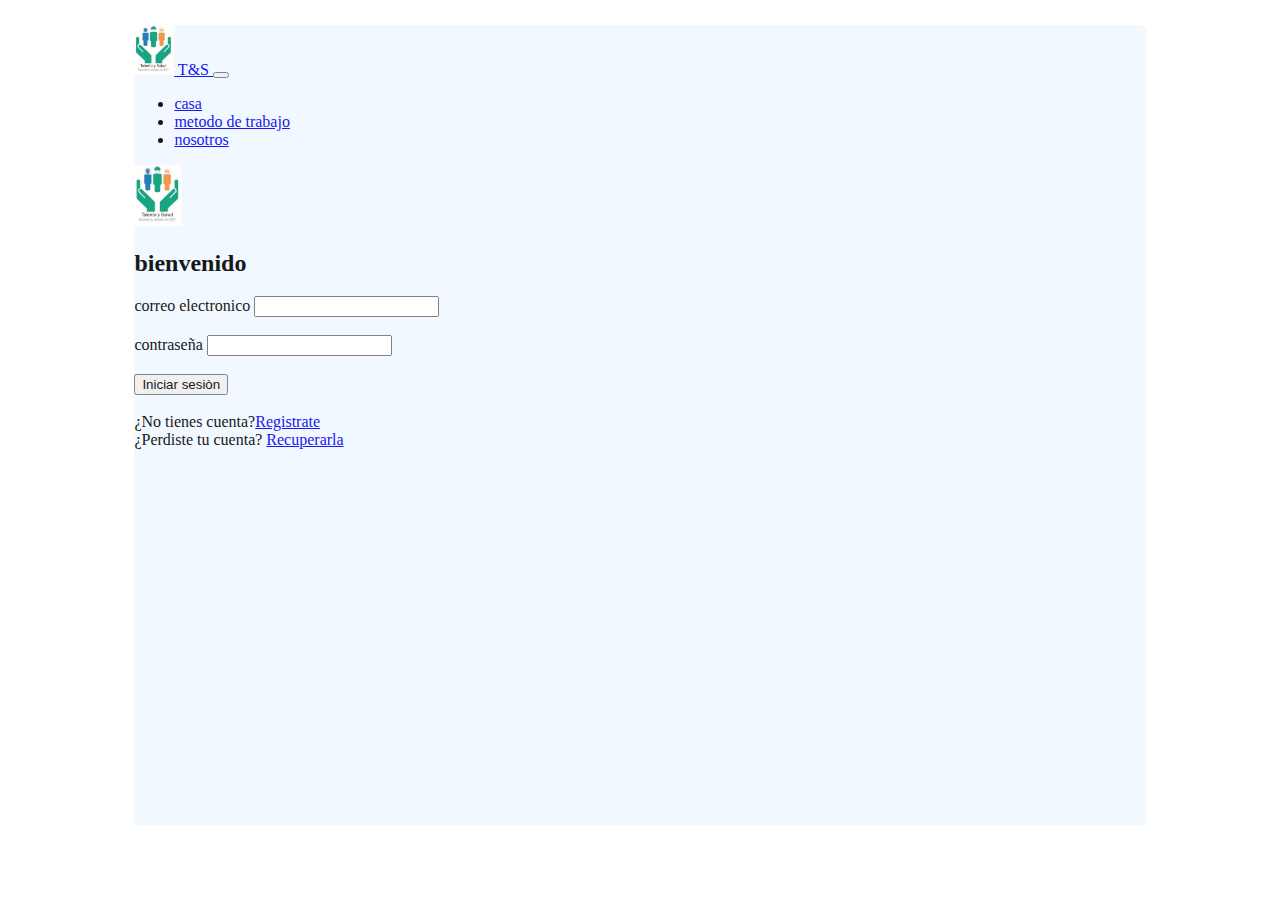
<file: login.html>
<!DOCTYPE html>
<html lang="en">
<head>
    <meta charset="UTF-8">
    <meta http-equiv="X-UA-Compatible" content="IE=edge">
    <meta name="viewport" content="width=device-width, initial-scale=1.0">
    <link rel="stylesheet" href="css/login.css">
    <link href="https://cdn.jsdelivr.net/npm/bootstrap@5.1.3/dist/css/bootstrap.min.css" rel="stylesheet" integrity="sha384-1BmE4kWBq78iYhFldvKuhfTAU6auU8tT94WrHftjDbrCEXSU1oBoqyl2QvZ6jIW3" crossorigin="anonymous">
    <title>Document</title>
</head>
<body class="cuerpito">
   <div class="contenido">
    <div class="container">
        <div class="row">
            <div class="col">
                <!--inicio navbar-->
                <div class="barra_nav">
                    <nav class="navbar navbar-expand-lg navbar-light bg-light">
                        <div class="container-fluid">
                          <a class="navbar-brand" href="#">
                              <img src="img/WhatsApp Image 2022-04-05 at 7.54.49 PM.jpeg" alt="">
                              T&S
                          </a>
                          <button class="navbar-toggler" type="button" data-bs-toggle="collapse" data-bs-target="#navbarNav" aria-controls="navbarNav" aria-expanded="false" aria-label="Toggle navigation">
                            <span class="navbar-toggler-icon"></span>
                          </button>
                          <div class="collapse navbar-collapse" id="navbarNav">
                            <ul class="navbar-nav">
                              <li class="nav-item">
                                <a class="nav-link active" aria-current="page" href="index.html">casa</a>
                              </li>
                              <li class="nav-item">
                                <a class="nav-link" href="m_trabajo.html">metodo de trabajo</a>
                              </li>
                              <li class="nav-item">
                                <a class="nav-link" href="nosotros.html">nosotros</a>
                              </li>
                            </ul>
                          </div>
                        </div>
                    </nav>
                </div>
                <!--fin navbar-->
                <!--logeo-->
                <div class="logeo">
                    <div class="text-center p-5">
                        <img src="img/WhatsApp Image 2022-04-05 at 7.54.49 PM.jpeg" width="48" alt="">
                        <h2 class="text-center py-5">bienvenido</h2>
                    <form action="#">
                        <div class="mb-0">
                            <label for="email" class="form-label">correo electronico</label>
                            <input type="email" class="form-control" name="email">
                        </div>
                        <br>
                        <div class="mb-0">
                            <label for="password" class="form-label">contraseña</label>
                            <input type="password" class="form-control" name="email">
                        </div>
                        <br>
                        <div class="d-grid">
                            <button type="submit" class="btn btn-dark">Iniciar sesiòn</button>
                        </div>
                        <br>
                        <div class="my-3">
                            <span>¿No tienes cuenta?<a href="register.html">Registrate</a></span><br>
                            <span>¿Perdiste tu cuenta? <a href="#">Recuperarla</a></span>
                        </div>
                    </div>
                    </form>
                    <!--fin logeo-->
                </div>
            </div>
        </div>
    </div>
   </div>
    <script src="https://cdn.jsdelivr.net/npm/@popperjs/core@2.10.2/dist/umd/popper.min.js" integrity="sha384-7+zCNj/IqJ95wo16oMtfsKbZ9ccEh31eOz1HGyDuCQ6wgnyJNSYdrPa03rtR1zdB" crossorigin="anonymous"></script>
<script src="https://cdn.jsdelivr.net/npm/bootstrap@5.1.3/dist/js/bootstrap.min.js" integrity="sha384-QJHtvGhmr9XOIpI6YVutG+2QOK9T+ZnN4kzFN1RtK3zEFEIsxhlmWl5/YESvpZ13" crossorigin="anonymous"></script>
</body>
</html>
</file>
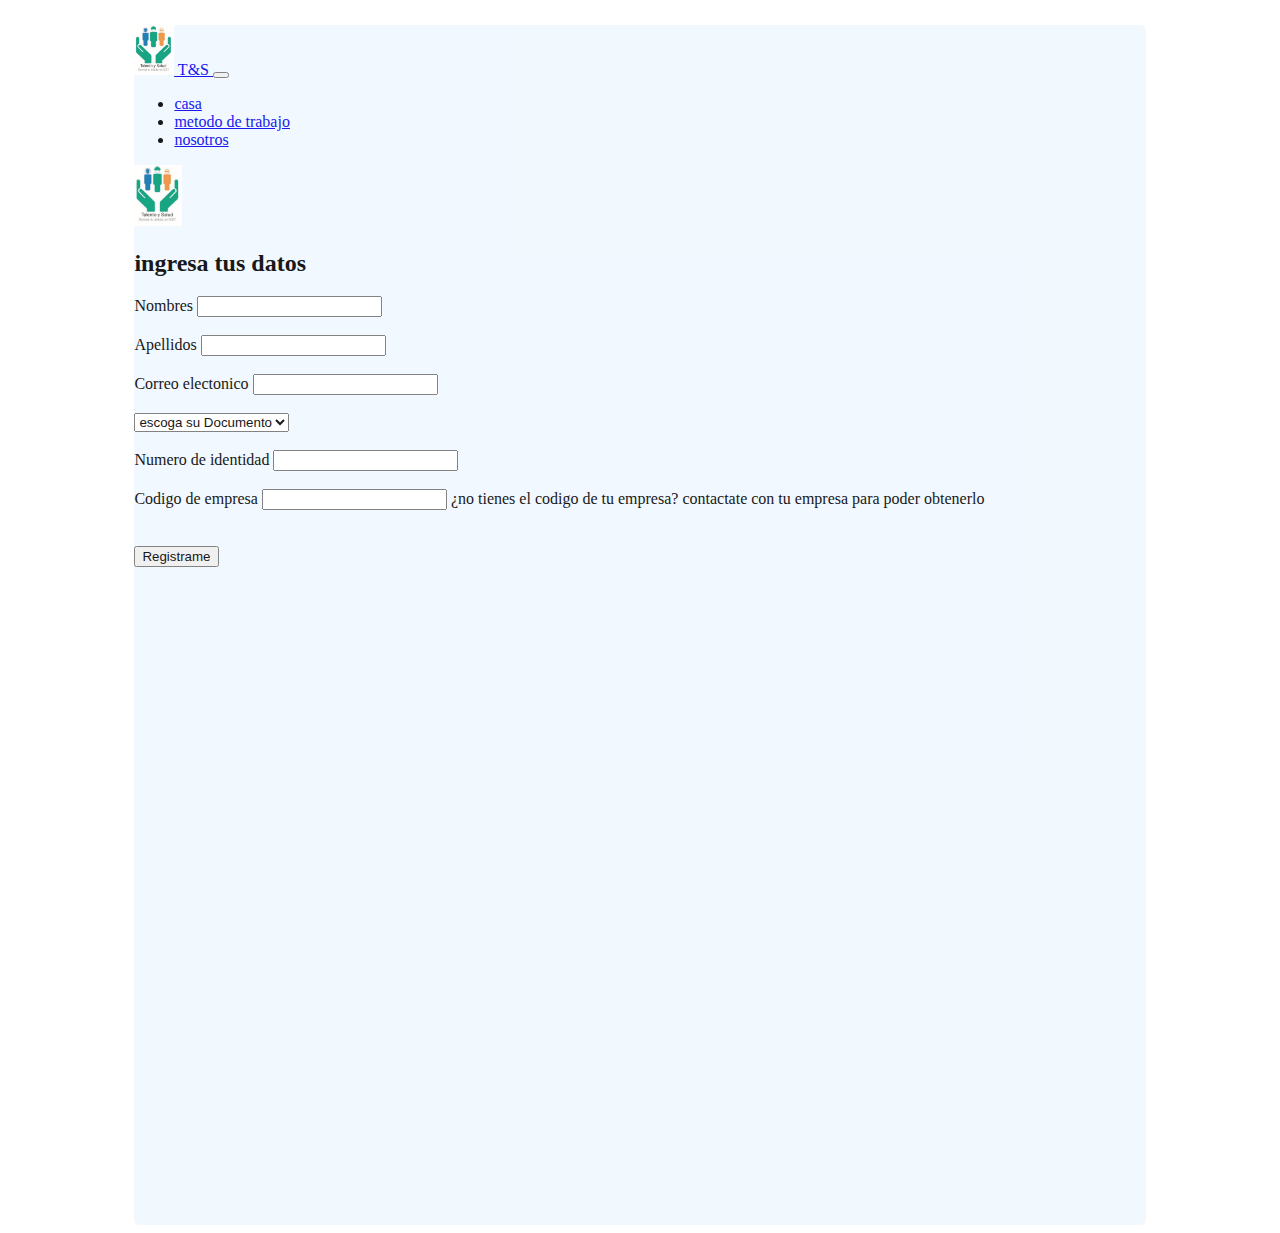
<file: register.html>
<!DOCTYPE html>
<html lang="en">
<head>
    <meta charset="UTF-8">
    <meta http-equiv="X-UA-Compatible" content="IE=edge">
    <meta name="viewport" content="width=device-width, initial-scale=1.0">
    <link rel="stylesheet" href="css/register.css">
    <link href="https://cdn.jsdelivr.net/npm/bootstrap@5.1.3/dist/css/bootstrap.min.css" rel="stylesheet" integrity="sha384-1BmE4kWBq78iYhFldvKuhfTAU6auU8tT94WrHftjDbrCEXSU1oBoqyl2QvZ6jIW3" crossorigin="anonymous">
    <title>Document</title>
</head>
<body class="cuerpo">
    <div class="cuerpito">
        <div class="container">
            <div class="row">
                <div class="col">
                    <!--inicio barra-->
                    <div class="barra_nav">
                        <nav class="navbar navbar-expand-lg navbar-light bg-light">
                            <div class="container-fluid">
                              <a class="navbar-brand" href="#">
                                  <img src="img/WhatsApp Image 2022-04-05 at 7.54.49 PM.jpeg" alt="">
                                  T&S
                              </a>
                              <button class="navbar-toggler" type="button" data-bs-toggle="collapse" data-bs-target="#navbarNav" aria-controls="navbarNav" aria-expanded="false" aria-label="Toggle navigation">
                                <span class="navbar-toggler-icon"></span>
                              </button>
                              <div class="collapse navbar-collapse" id="navbarNav">
                                <ul class="navbar-nav">
                                  <li class="nav-item">
                                    <a class="nav-link active" aria-current="page" href="index.html">casa</a>
                                  </li>
                                  <li class="nav-item">
                                    <a class="nav-link" href="#">metodo de trabajo</a>
                                  </li>
                                  <li class="nav-item">
                                    <a class="nav-link" href="#">nosotros</a>
                                  </li>
                                </ul>
                              </div>
                            </div>
                        </nav>
                    </div>
                    <!--fin barra navegacion-->
                    <div class="registro">
                        <div class="text-center p-5">
                            <div class="text-center p-5">
                                <img src="img/WhatsApp Image 2022-04-05 at 7.54.49 PM.jpeg" width="48" alt="">
                                <h2 class="text-center py-5">ingresa tus datos</h2>
                                <form action="#">
                                    <div class="md-6">
                                        <label for="validationServer01" class="form-label">Nombres</label>
                                        <input type="text" class="form-control is valid" id="validationServer01" value="" required>
                                        <div class="valid-feedback">
                                        </div>
                                    </div>
                                    <br>
                                    <div class="md-6">
                                        <label for="validationServer03" class="form-label">Apellidos</label>
                                        <input type="text" class="form-control is-valid" id="validationServer03" value="" required>
                                        <div class="valid-feedback">
                                        </div>
                                    </div>
                                    <br>
                                    <div class="md-6">
                                        <label for="exampleinputemail01" class="form-label">Correo electonico</label> 
                                        <input type="email" class="form-control is-valid" id="exampleinputemail01" value="" required>
                                        <div id="emailhead" class="form-text"></div>
                                    </div>
                                    <br>
                                    <div>
                                        <select class="form-select" aria-label="defaultselectexample" id="">
                                            <option value="0">escoga su Documento</option>
                                            <option value="1">Tarjeta identidad</option>
                                            <option value="2">Cedula</option>
                                            <option value="3">Cedula de extranjeria</option>
                                        </select>
                                    </div>
                                    <br>
                                    <div class="md-3">
                                        <label for="validationServer03" class="form-label">Numero de identidad</label> 
                                        <input type="number" class="form-control is-valid" id="validationServer03" value="" required>
                                    </div>
                                    <br>
                                    <div class="md-3">
                                        <label for="validationServer04" class="form-label">Codigo de empresa</label>
                                        <input type="number" class="form-control is-valid" id="validationServer04" value="">
                                        <span>¿no tienes el codigo de tu empresa? contactate con tu empresa para poder obtenerlo</span>
                                    </div>
                                    <br>
                                    <br>
                                    <div class="d-grid">
                                        <button type="submit" class="btn btn-dark">Registrame</button>
                                    </div>
                                </div>
                                </form>
                            </div>
                        </div>
                    </div>
                </div>
            </div>
        </div>
    </div>
    <script src="https://cdn.jsdelivr.net/npm/@popperjs/core@2.10.2/dist/umd/popper.min.js" integrity="sha384-7+zCNj/IqJ95wo16oMtfsKbZ9ccEh31eOz1HGyDuCQ6wgnyJNSYdrPa03rtR1zdB" crossorigin="anonymous"></script>
    <script src="https://cdn.jsdelivr.net/npm/bootstrap@5.1.3/dist/js/bootstrap.min.js" integrity="sha384-QJHtvGhmr9XOIpI6YVutG+2QOK9T+ZnN4kzFN1RtK3zEFEIsxhlmWl5/YESvpZ13" crossorigin="anonymous"></script> 
</body>
</html>
</file>
<file: css/login.css>
.cuerpito{
    background-image: url("https://fondosmil.com/fondo/24522.jpg");
    background-position: center;
}
.navbar-brand img{
    height: 50px;
    height: 50px;
}
.col{
    display: flex;
    background-color: aliceblue;
    margin-left: 10%;
    margin-right: 10%;
    height: 800px;
    margin-top: 2%;
    border-radius: 5px;
    flex-direction: column;
    opacity: 0.9;
}
.logeo{
    opacity: 1.0;
}
</file>
<file: css/register.css>
.cuerpo{
    background-image: url("https://fondosmil.com/fondo/24522.jpg");
    background-position: center;
}
.navbar-brand img{
    height: 50px;
    height: 50px;
}
.col{
    display: flex;
    background-color: aliceblue;
    margin-left: 10%;
    margin-right: 10%;
    height: 1200px;
    margin-top: 2%;
    border-radius: 5px;
    flex-direction: column;
    opacity: 0.9;
}
</file>
